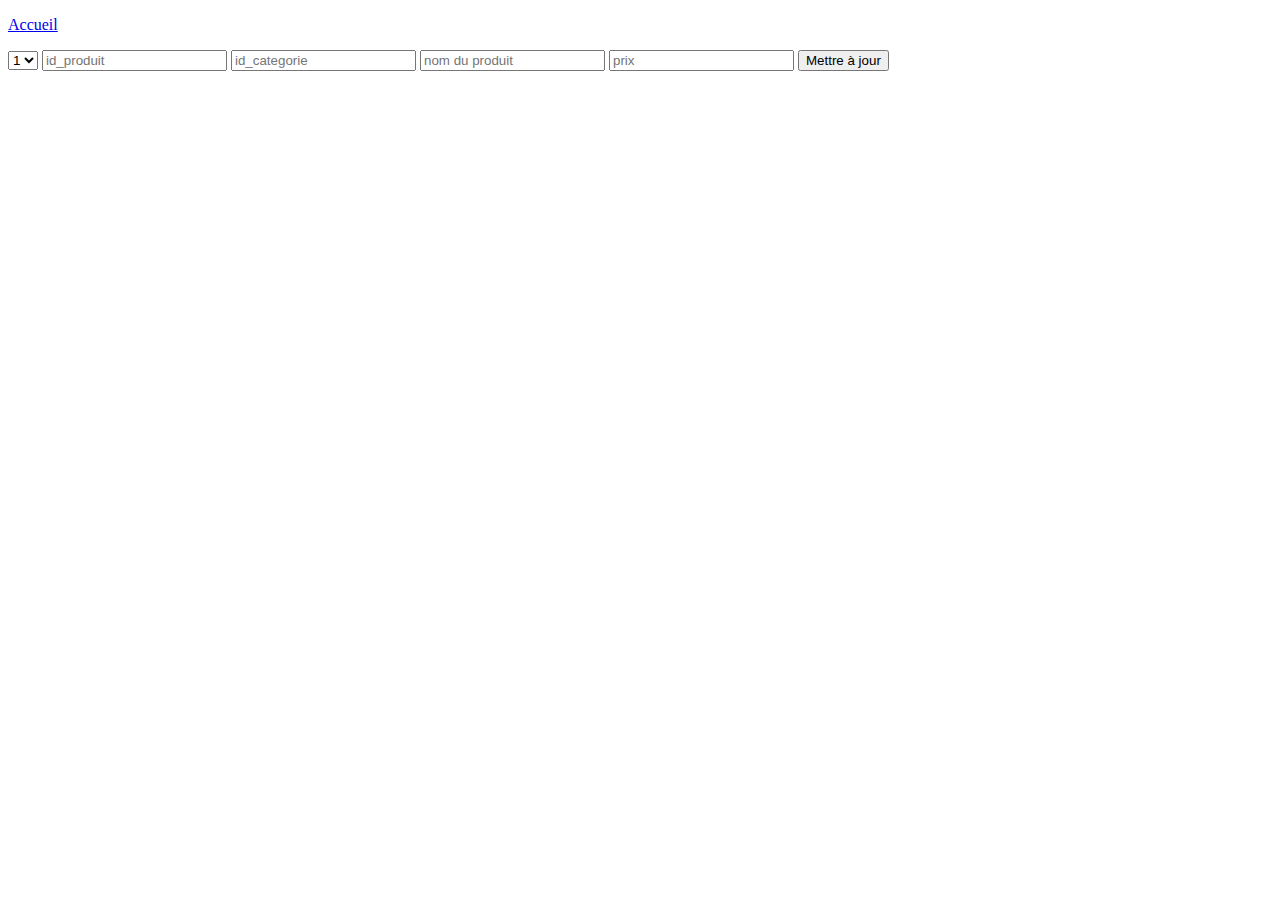
<file: actualiser.html>
<!DOCTYPE html>
<html lang="en">
<head>
    <meta charset="UTF-8">
    <meta http-equiv="X-UA-Compatible" content="IE=edge">
    <meta name="viewport" content="width=device-width, initial-scale=1.0">
    <title>Document</title>
</head>
<body>
    <p> <a href="index.html"> Accueil</a></p>
    <form action="actualiser.php" method="POST">
        <select name="id">
        <option value="1">1</option>
        <option value="1">2</option>
        <option value="1">3</option>
        </select>
        <input type="text" name="module" value="" placeholder="id_produit">
        <input type="text" name="note" value="" placeholder="id_categorie">
        <input type="text" name="commentaire" value="" placeholder="nom du produit">
        <input type="text" name="enseignant" value="" placeholder="prix">
        <input type="submit" value="Mettre à jour">
    </form>
</body>
</html>
</file>
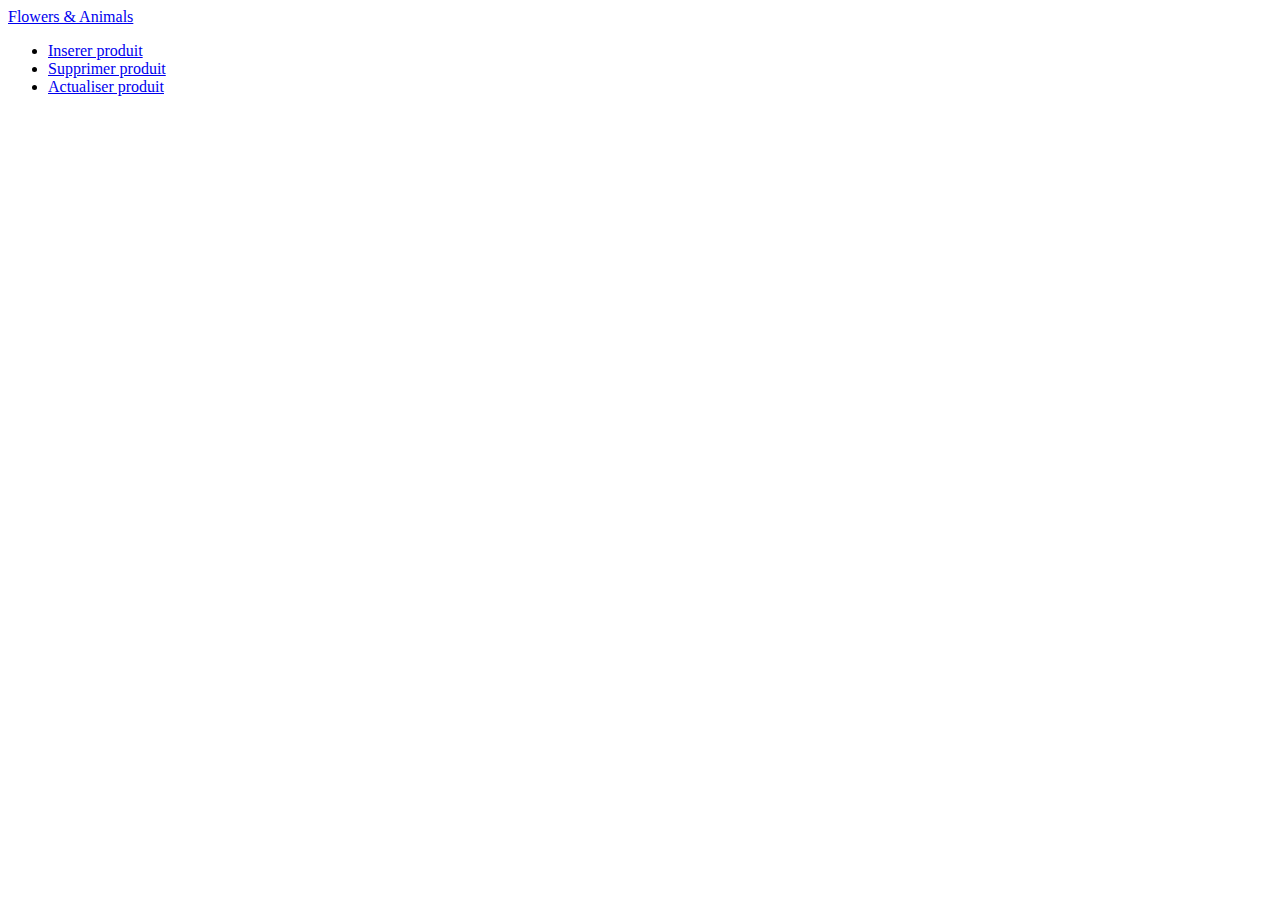
<file: admin.html>
<!DOCTYPE html>
<html lang="en">
<head>
    <meta charset="UTF-8">
    <meta http-equiv="X-UA-Compatible" content="IE=edge">
    <meta name="viewport" content="width=device-width, initial-scale=1.0">
    <title>Document</title>
</head>
<body>
      <li class="logo"> <a href="index.html">Flowers & Animals</a> </li>
    <ul class="admin">
         <li><a href="td-mysql/inserer.html"> Inserer produit </a></li>
            <li><a href="td-mysql/supprimer.html"> Supprimer produit </a></li>
            <li><a href="td-mysql/actualiser.html"> Actualiser produit </a></li>
    </ul>
</body>
</html>
</file>
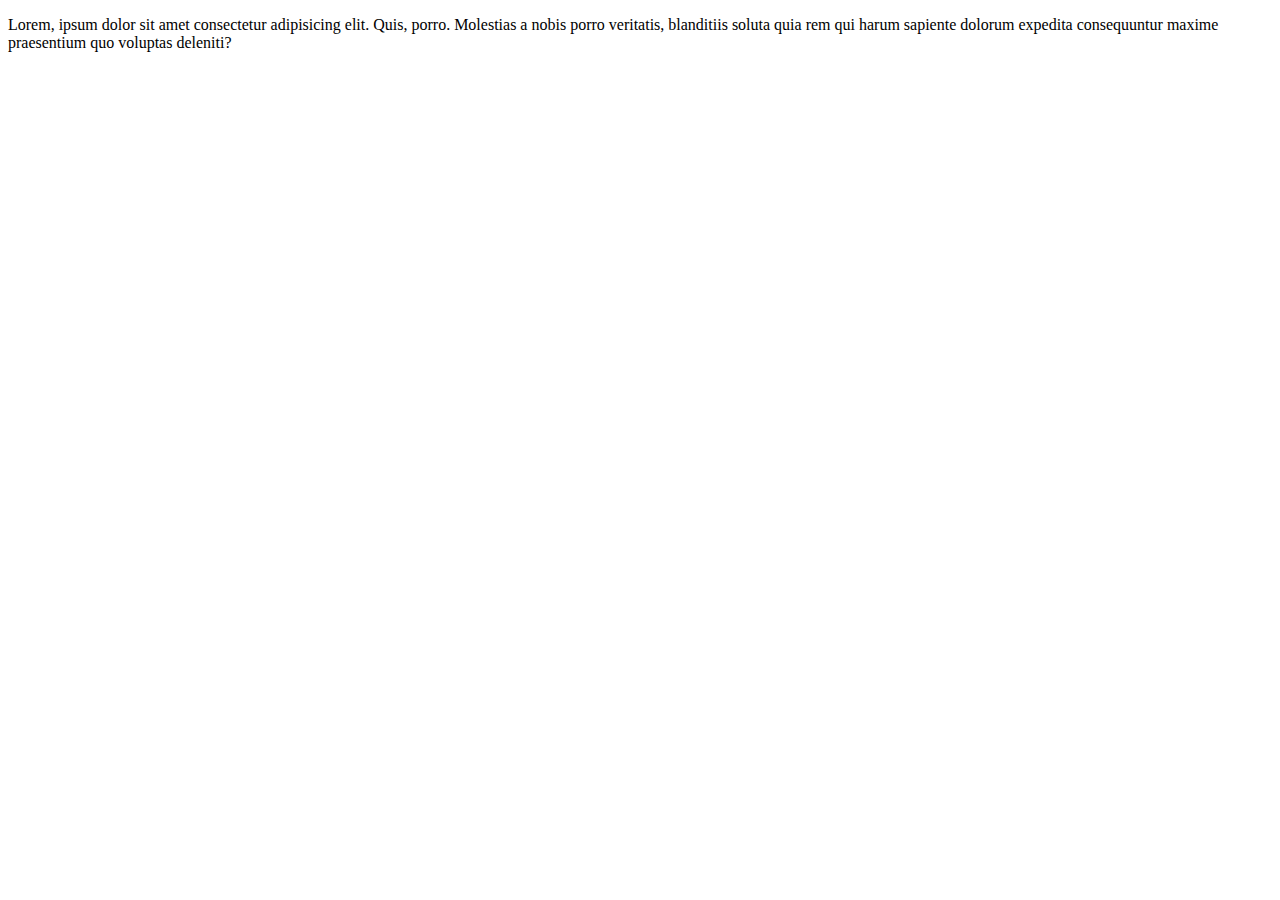
<file: favoris.html>
<!DOCTYPE html>
<html lang="en">
<head>
    <meta charset="UTF-8">
    <meta http-equiv="X-UA-Compatible" content="IE=edge">
    <meta name="viewport" content="width=device-width, initial-scale=1.0">
    <title>Document</title>
</head>
<body>
    <div id ="bloc1">
        <p>
            Lorem, ipsum dolor sit amet consectetur adipisicing elit. Quis, porro. Molestias a nobis porro veritatis, blanditiis soluta quia rem qui harum sapiente dolorum expedita consequuntur maxime praesentium quo voluptas deleniti?
        </p>
    </div>
    
</body>
</html>
</file>
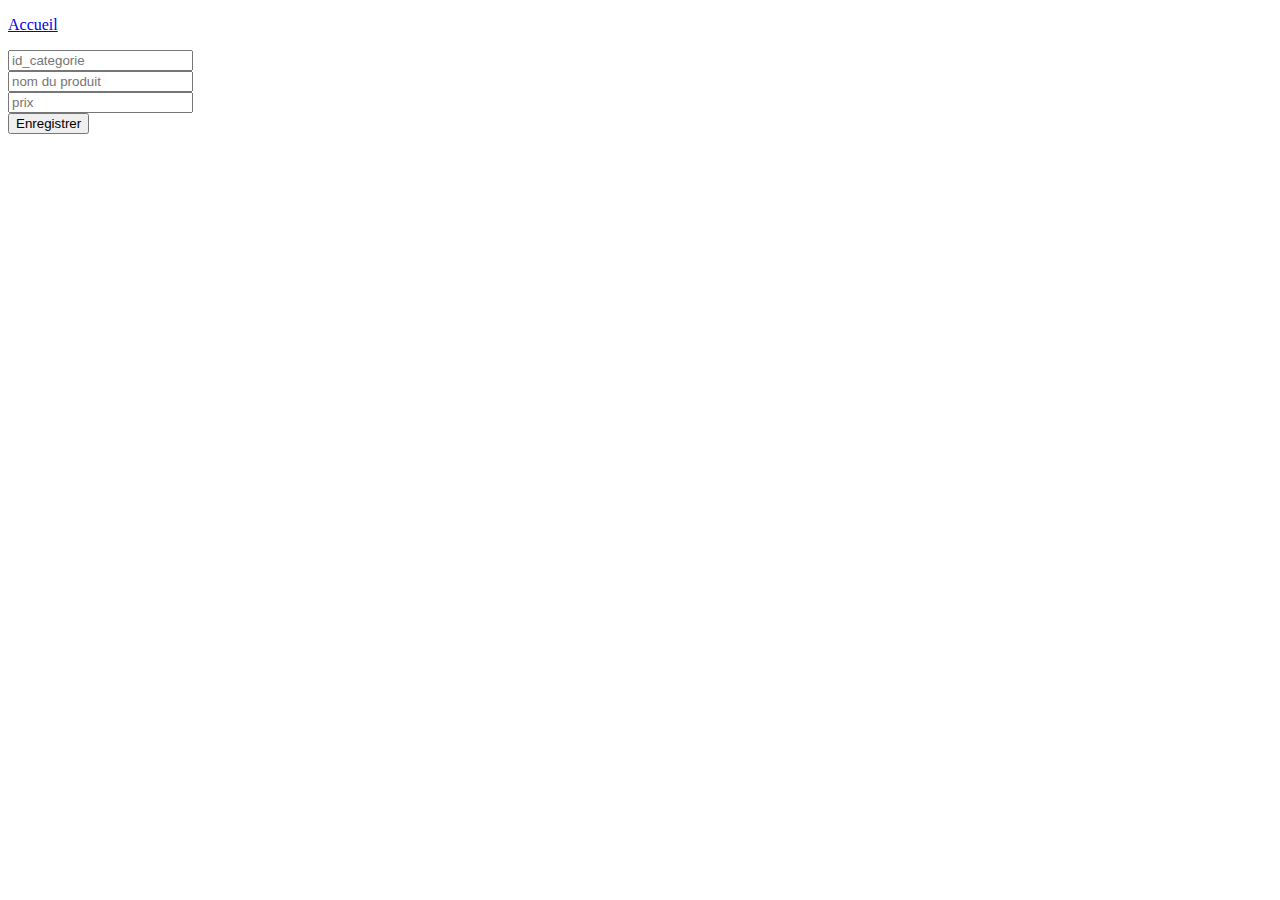
<file: inserer.html>
<!DOCTYPE html>
<html lang="en">
<head>
    <meta charset="UTF-8">
    <meta http-equiv="X-UA-Compatible" content="IE=edge">
    <meta name="viewport" content="width=device-width, initial-scale=1.0">
    <title>Document</title>
</head>
<body>
     <p> <a href="index.html"> Accueil</a></p>
    <form action="inserer.php" method="POST">

        <input type="text" name="note" value="" placeholder="id_categorie"><br>
        <input type="text" name="commentaire" value="" placeholder="nom du produit"><br>
        <input type="text" name="enseignant" value="" placeholder="prix"><br>
        <input type="submit" value="Enregistrer" >
    </form>
</body>
</html>
</file>
